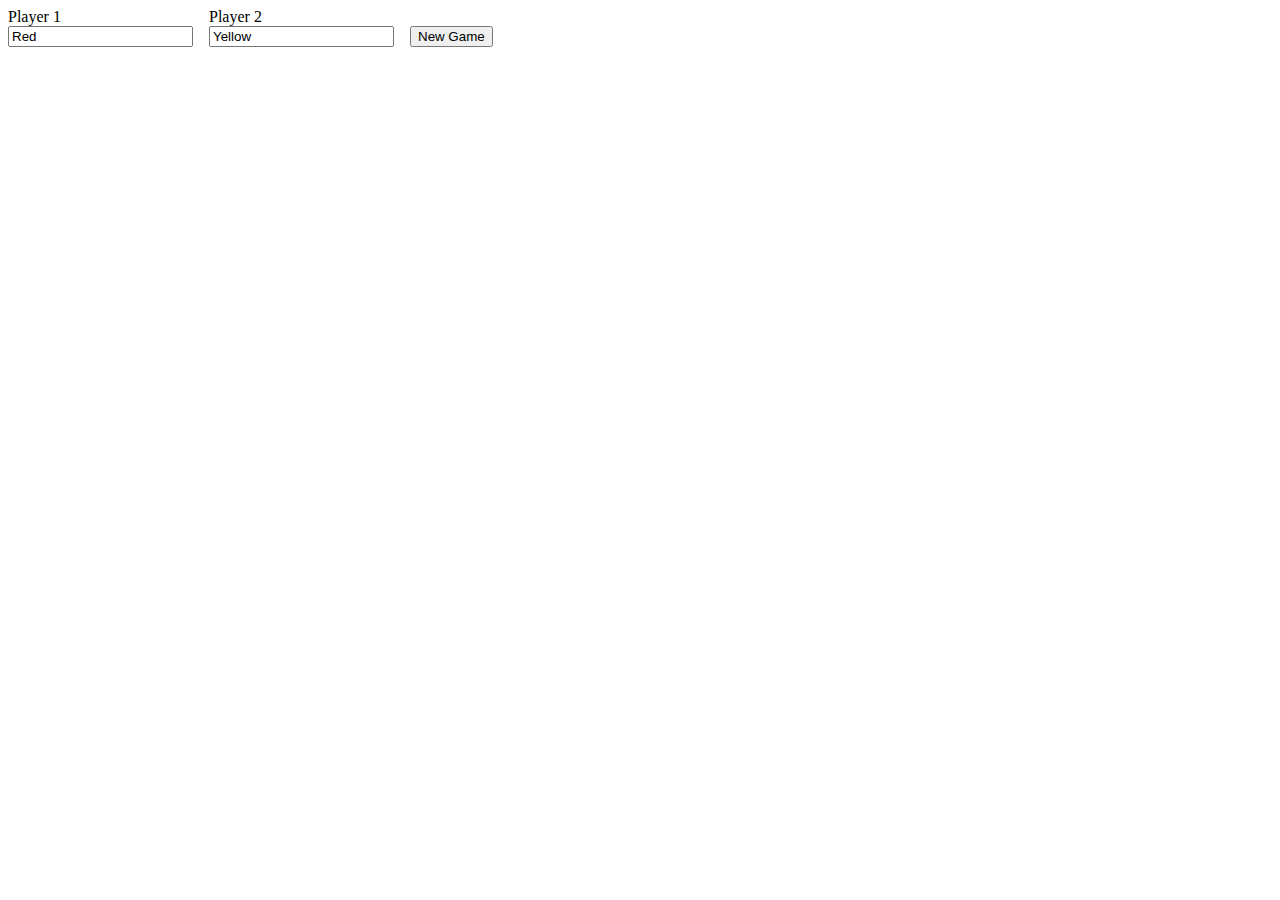
<file: index.html>
<!doctype html>
<head>
    <title>Connect 4</title>
    <link href="connect4.css" rel="stylesheet">
<!--    <link rel="stylesheet" href="https://unpkg.com/jasmine-core@4.1.0/lib/jasmine-core/jasmine.css"/>-->

</head>
<body>
<div class="flex-container">
    <div class="player1">
        <label for="player1">Player 1 </label><input type="text" name="player1" id="player1">
    </div>
    <div class="player2">
        <label for="player2">Player 2 </label><input type="text" name="player2" id="player2">
    </div>
    <div class="new-game">
        <button type="submit">New Game</button>
    </div>
</div>

<div id="game">
    <table id="board"></table>
</div>

<!--<script src="https://unpkg.com/jasmine-core@4.1.0/lib/jasmine-core/jasmine.js"></script>-->
<!--<script src="https://unpkg.com/jasmine-core@4.1.0/lib/jasmine-core/jasmine-html.js"></script>-->
<!--<script src="https://unpkg.com/jasmine-core@4.1.0/lib/jasmine-core/boot0.js"></script>-->
<!--<script src="https://unpkg.com/jasmine-core@4.1.0/lib/jasmine-core/boot1.js"></script>-->
<script src="connect4.js"></script>
<!--<script src="connect4.test.js"></script>-->

</body>
</file>
<file: connect4.css>
/* game board table */

#board {
    border: 20px solid #1A4BA1;
    background: #1A4BA1;
    border-radius: 5%;
}

#board th {
    width: 70px;
    height: 10px;
    background: white;
    border-bottom: solid 10px #1A4BA1;
}
#board td {
    background: white;
    border-radius: 50%;
    width: 70px;
    height: 70px;
    position: relative;
    border: solid 5px #385a94;
}

/* pieces are div within game table cells: draw as colored circles */

.piece {
    /*padding: 5px;*/
    width: 100%;
    height: 100%;
    border-radius: 50%;
}

/* column-top is table row of clickable areas for each column */

#column-top td {
    border: dashed 1px lightgray;
}

#column-top th:hover {
    background-color: gold;
    /*width: 0;*/
    /*height: 0;*/
    /*border-left: 26px solid transparent;*/
    /*border-right: 26px solid transparent;*/

    /*border-top: 26px solid gold;*/
}

.flex-container {
    display: flex;
    align-items: flex-end;
    flex-wrap: wrap;
    gap: 16px;
    width: 500px;
    margin-bottom: 20px;
}

.player1 {
    flex-grow: 1;
    flex-basis: 60px;
}

.player2 {
    flex-grow: 1;
    flex-basis: 60px;
}

.new-game {
    flex-grow: 1;
    flex-basis: 80px;
}
</file>
